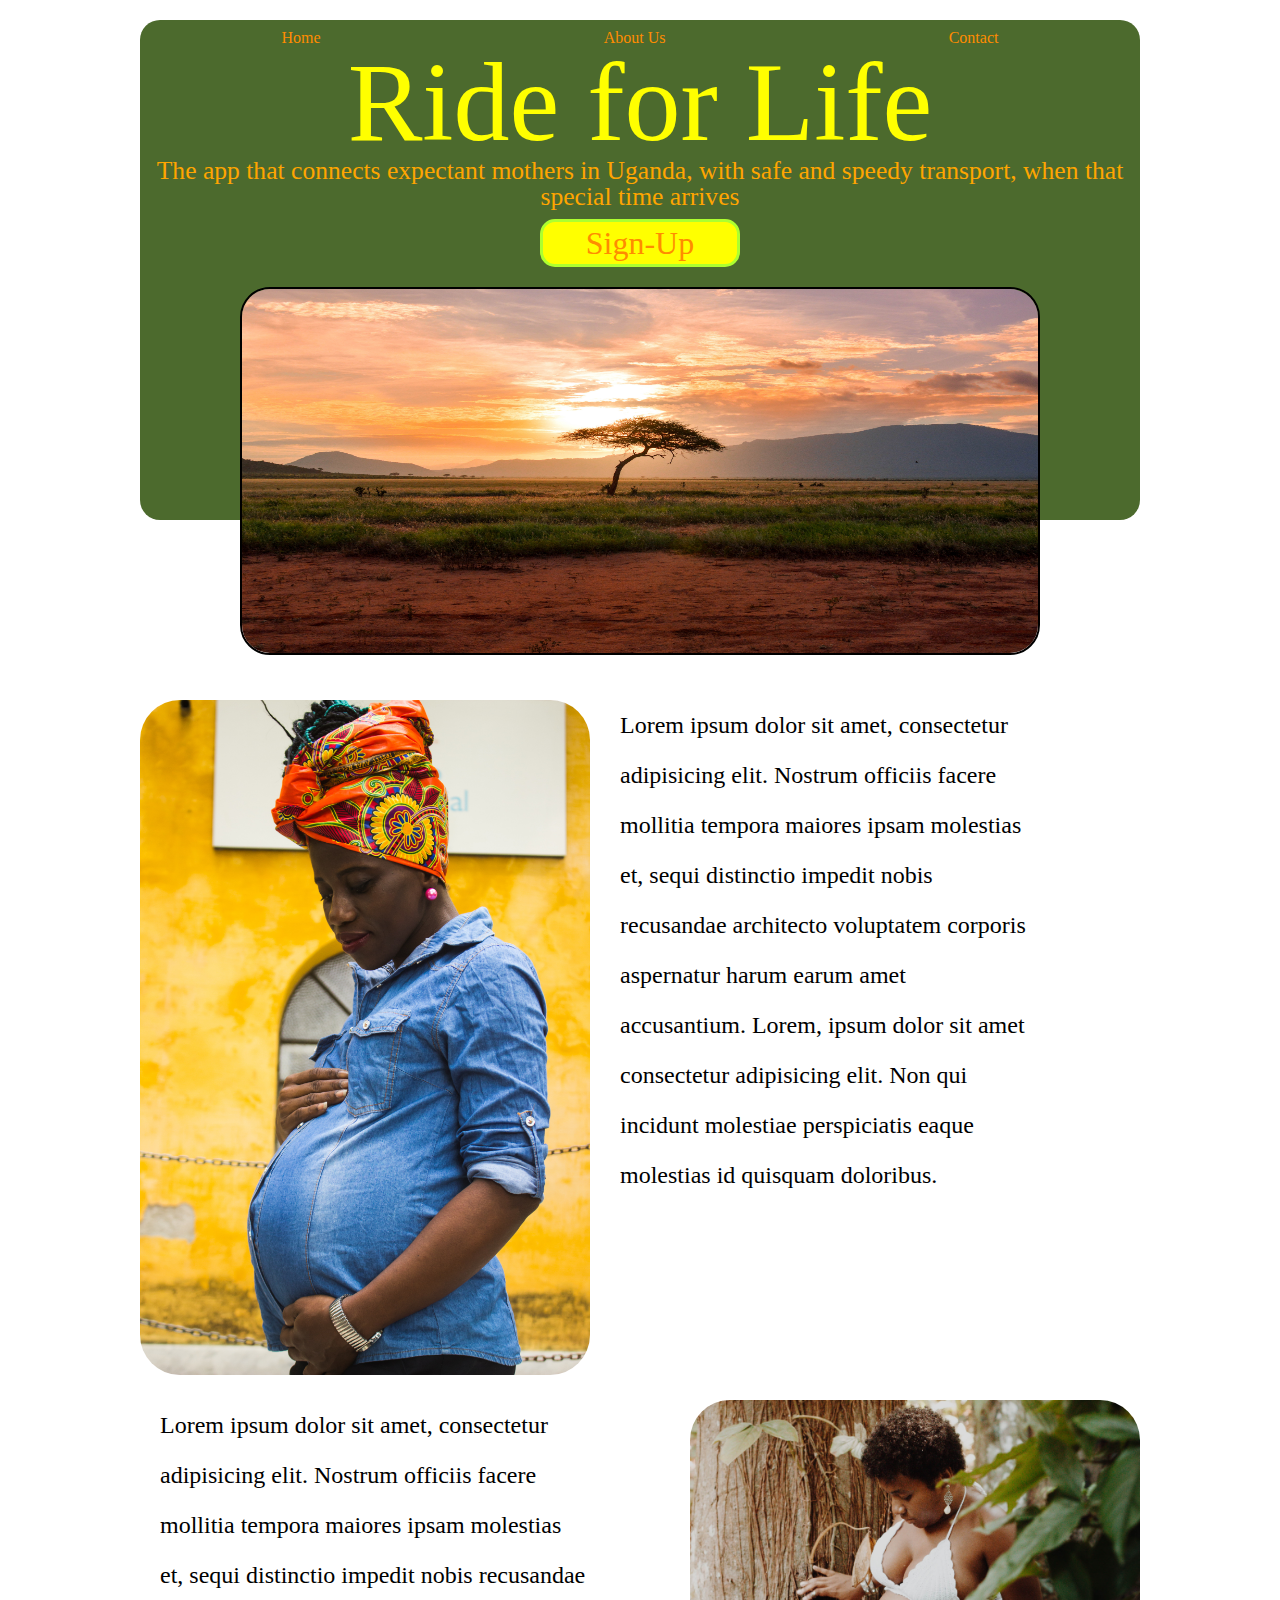
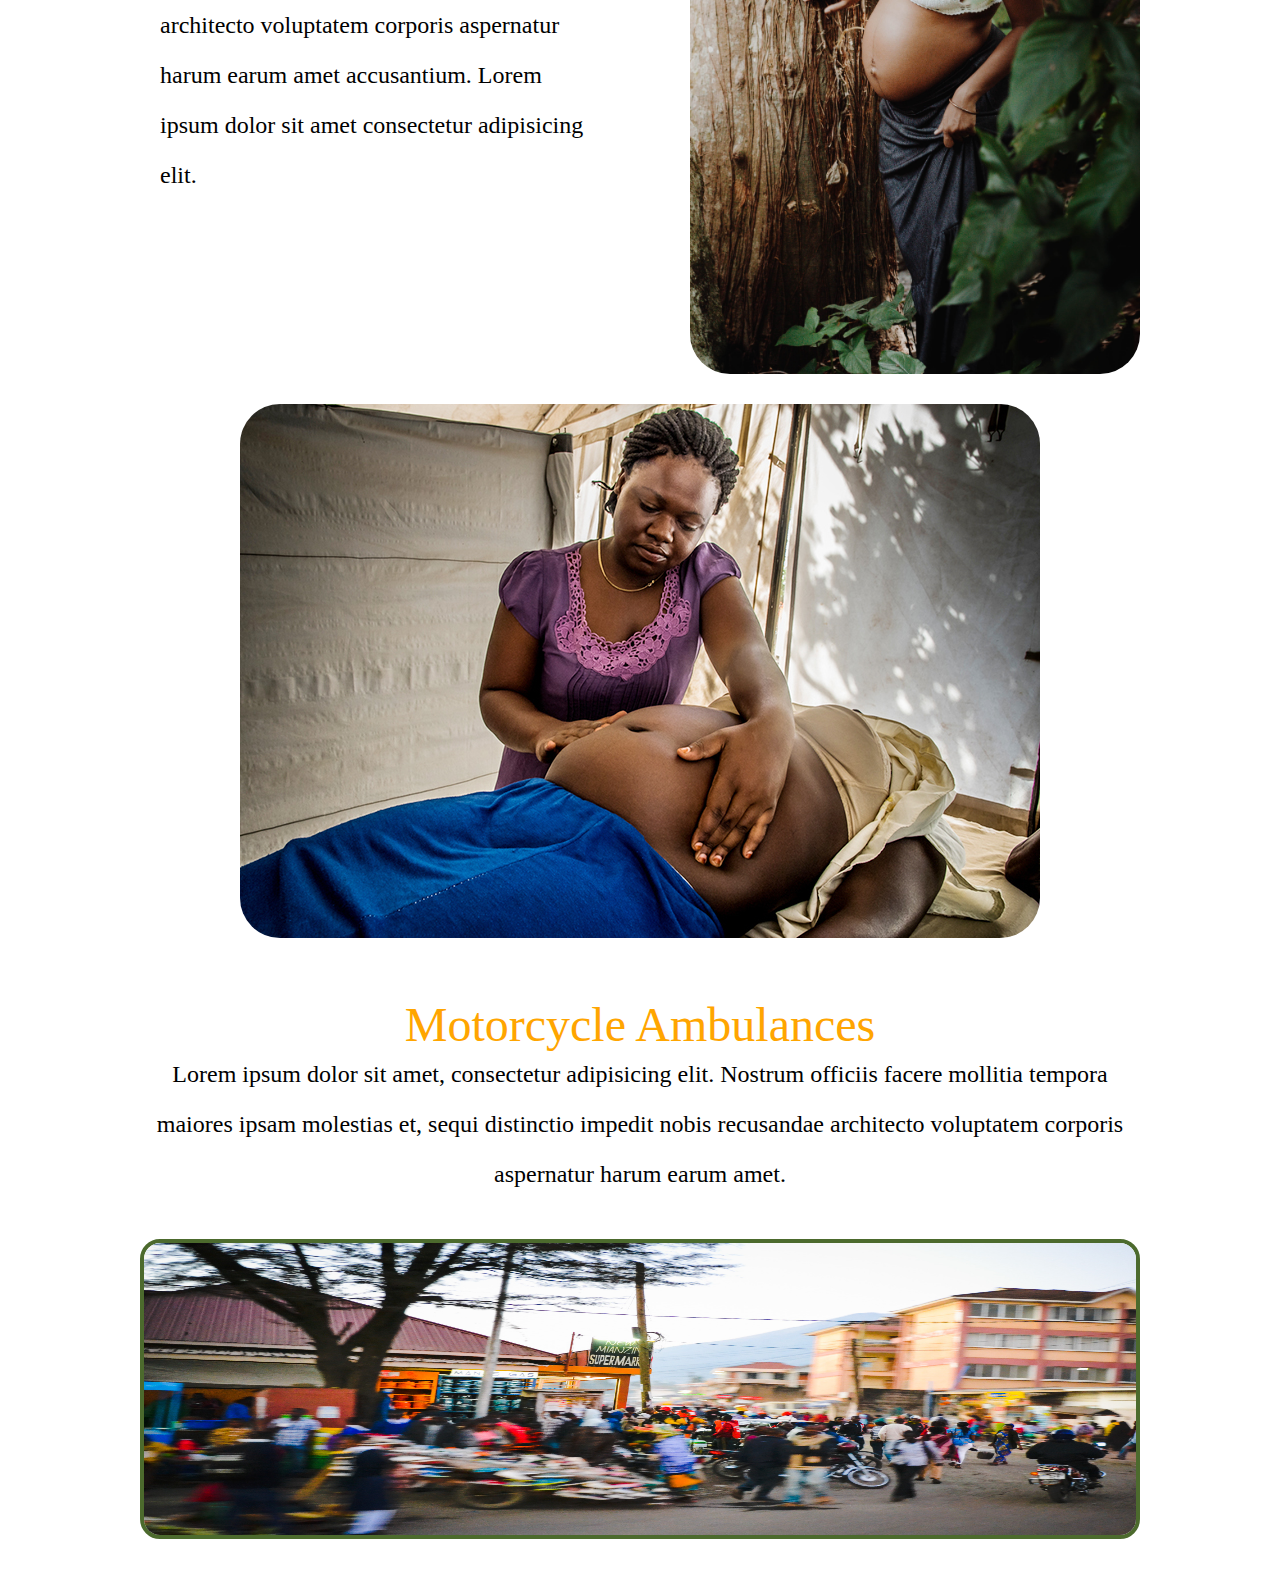
<file: index.html>
<!DOCTYPE html>
<html lang="en">
  <head>
    <meta charset="UTF-8" />
    <meta name="viewport" content="width=device-width, initial-scale=1.0" />
    <meta http-equiv="X-UA-Compatible" content="ie=edge" />

    <title>Ride for Life</title>
    <link rel="stylesheet" href="styles/index.css" />
    <script src="js/index.js" async></script>
  </head>
  <body>
    <div class="container">
      <header>
        <nav><a href="#"></a> <a href="about.html"></a> <a href="#"></a></nav>
        <div>
          <h1>Ride for Life</h1>
          <h3>
            The app that connects expectant mothers in Uganda, with safe and speedy transport, when that special time arrives
          </h3>
          <div class="sign-up"><a href="https://zen-mestorf-51f311.netlify.com/"> Sign-Up</a></div>
        </div>
        <img
          class="top-img"
          src="design-files\damian-patkowski-1295837-unsplash.jpg"
          alt="A tree stands alone in front of mountains at sunrise."
        />
      </header>
      <div class="middle-content">
        <img
          class="middle-img"
          src="design-files\expecting-fashion-person-1765353.jpg"
          alt="Pregnant woman with headscarf, holds her swollen belly."
        />
        <section>
          <div class="text-content">
            <p>
              Lorem ipsum dolor sit amet, consectetur adipisicing elit. Nostrum officiis facere mollitia tempora maiores ipsam
              molestias et, sequi distinctio impedit nobis recusandae architecto voluptatem corporis aspernatur harum earum amet
              accusantium. Lorem, ipsum dolor sit amet consectetur adipisicing elit. Non qui incidunt molestiae perspiciatis
              eaque molestias id quisquam doloribus.
            </p>
          </div>
        </section>
      </div>
      <section>
        <div class="lower-content">
          <img
            class="lower-img"
            src="design-files\ella-jardim-220672-unsplash.jpg"
            alt="Pregant woman in bikini top and long skirt walks around a tree."
          />
          <div class="text-content">
            <p>
              Lorem ipsum dolor sit amet, consectetur adipisicing elit. Nostrum officiis facere mollitia tempora maiores ipsam
              molestias et, sequi distinctio impedit nobis recusandae architecto voluptatem corporis aspernatur harum earum amet
              accusantium. Lorem ipsum dolor sit amet consectetur adipisicing elit.
            </p>
          </div>
        </div>
      </section>
      <section>
        <div class="bottom-img">
          <img src="design-files\msf196720_sgbv_uganda.jpg" alt="Woman getting maternity check-up" />
        </div>
        <div class="bottom-text-content">
          <h2>Motorcycle Ambulances</h2>
          <p>
            Lorem ipsum dolor sit amet, consectetur adipisicing elit. Nostrum officiis facere mollitia tempora maiores ipsam
            molestias et, sequi distinctio impedit nobis recusandae architecto voluptatem corporis aspernatur harum earum amet.
          </p>
        </div>
        <div class="bottom-image"><img src="design-files\africa-african-blur-2014342.jpg" alt="" /></div>
      </section>
    </div>
  </body>
</html>
</file>
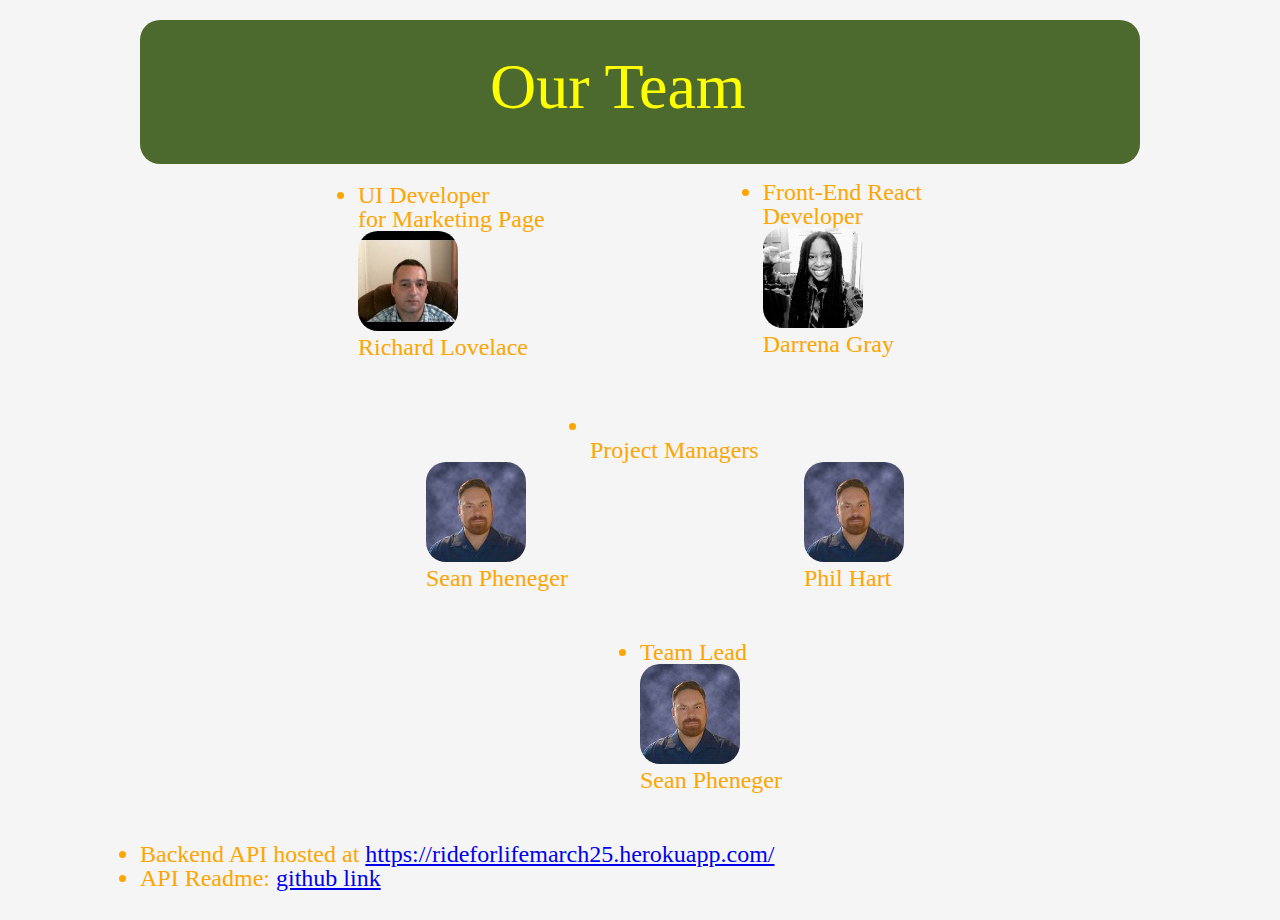
<file: about.html>
<!DOCTYPE html>
<html lang="en">
  <head>
    <meta charset="UTF-8" />
    <meta name="viewport" content="width=device-width, initial-scale=1.0" />
    <meta http-equiv="X-UA-Compatible" content="ie=edge" />
    <title>About Us</title>
    <link rel="stylesheet" href="styles/index.css" />
  </head>
  <body class="about">
    <header><h1>Our Team</h1></header>
<div class="front-end">
    <div class="ui-developer">
      <li>UI Developer <br> for Marketing Page</li>
      <img src="design-files\me_tn.jpg" alt="picture of UI developer" /> <br />
      Richard Lovelace<br />
    </div>
    <div class="front-end-react-developer">
      <li>Front-End React <br> Developer</li>
      <img src="design-files\darrena_tn.jpg" alt="picture of front-end React developer" /> <br />
      Darrena Gray<br />
    </div>
  </div>
  <div class="managers"><li> <br> Project  Managers</li></div>
    <div class="project-manager">
      <div class="first-project-manager">
      <img class="project-managers" src="design-files\profile-pic_160_tn.jpg" alt="picture of project manager" /> <br> Sean
      Pheneger<br />
    </div>
    <div class="second-project-manager">
      <img src="design-files\profile-pic_160_tn.jpg" alt="picture of project manager" /> <br> Phil Hart<br />
    </div>
  </div>
  <div class="team-lead">
      <li>Team Lead</li>
      <img src="design-files\profile-pic_160_tn.jpg" alt="picture of team lead" /> <br />Sean Pheneger
    </div>
  <div class="links">
    <li>
      Backend API hosted at <a href="https://rideforlifemarch25.herokuapp.com/">https://rideforlifemarch25.herokuapp.com/</a>
    </li>
    <li>API Readme: <a href="github link">github link</a> <br /></li>
  </div>
  </body>
</html>
</file>
<file: styles/index.css>
* {
  box-sizing: border-box;
}
html,
body {
  height: 100%;
  font-size: 62.5%;
}
.container {
  margin: 0 auto;
  max-width: 1000px;
}
/* http://meyerweb.com/eric/tools/css/reset/ 
   v2.0 | 20110126
   License: none (public domain)
*/
html,
body,
div,
span,
applet,
object,
iframe,
h1,
h2,
h3,
h4,
h5,
h6,
p,
blockquote,
pre,
a,
abbr,
acronym,
address,
big,
cite,
code,
del,
dfn,
em,
img,
ins,
kbd,
q,
s,
samp,
small,
strike,
strong,
sub,
sup,
tt,
var,
b,
u,
i,
center,
dl,
dt,
dd,
ol,
ul,
li,
fieldset,
form,
label,
legend,
table,
caption,
tbody,
tfoot,
thead,
tr,
th,
td,
article,
aside,
canvas,
details,
embed,
figure,
figcaption,
footer,
header,
hgroup,
menu,
nav,
output,
ruby,
section,
summary,
time,
mark,
audio,
video {
  margin: 0;
  padding: 0;
  border: 0;
  font-size: 100%;
  font: inherit;
  vertical-align: baseline;
}
/* HTML5 display-role reset for older browsers */
article,
aside,
details,
figcaption,
figure,
footer,
header,
hgroup,
menu,
nav,
section {
  display: block;
}
body {
  line-height: 1;
}
ol,
ul {
  list-style: none;
}
blockquote,
q {
  quotes: none;
}
blockquote:before,
blockquote:after,
q:before,
q:after {
  content: '';
  content: none;
}
table {
  border-collapse: collapse;
  border-spacing: 0;
}
.container {
  background-color: #ffffff;
}
.container header {
  background-color: #4c6a2d;
  text-align: center;
  border-radius: 20px;
  height: 500px;
  margin-top: 20px;
  padding-top: 10px;
}
.container header .sign-up {
  width: 20%;
  margin-left: 40%;
  border: 3px solid greenyellow;
  border-radius: 15px;
  font-size: 2rem;
  padding: 5px 0;
  background-color: yellow;
}
.container header .sign-up a:hover {
  border-radius: 10px;
  background-color: #4c6a2d;
}
.container header nav {
  display: flex;
  justify-content: space-around;
}
.container header a {
  text-decoration: none;
  color: darkorange;
}
.container header .top-img {
  margin-top: 20px;
  width: 80%;
  height: 75%;
  border-radius: 30px;
  border: 2px solid black;
}
@media (max-width: 500px) {
  .container header .top-img {
    display: none;
  }
}
.container header h1 {
  color: yellow;
  font-size: 7rem;
  padding-left: 0;
}
.container header h3 {
  color: orange;
  font-size: 1.6rem;
  margin-bottom: 1%;
}
.container .middle-content {
  display: flex;
  justify-content: space-between;
  margin-top: 180px;
}
@media (max-width: 500px) {
  .container .middle-content {
    margin-top: 20px;
  }
}
.container .middle-content .middle-img {
  border-radius: 40px;
  width: 45%;
  height: 45%;
}
.container .lower-content {
  display: flex;
  flex-direction: row-reverse;
  margin-top: 25px;
}
.container .lower-content .lower-img {
  width: 45%;
  height: 45%;
  border-radius: 40px;
}
.container .lower-content .text-content {
  width: 60%;
  padding-right: 100px;
  padding-left: 20px;
}
@media (max-width: 500px) {
  .container .lower-content .text-content {
    width: 60%;
    margin-left: 20px;
  }
}
.container .text-content {
  width: 85%;
  padding-left: 30px;
  padding-right: 20px;
}
.container p {
  font-size: 1.5rem;
  line-height: 50px;
}
@media (max-width: 500px) {
  .container p {
    line-height: 20px;
    font-size: 1rem;
  }
}
.container .bottom-text-content {
  text-align: center;
}
.container .bottom-text-content h2 {
  font-size: 3rem;
  text-align: center;
  margin-top: 60px;
  color: orange;
}
@media (max-width: 500px) {
  .container .bottom-text-content h2 {
    margin-top: 10px;
  }
}
.container .bottom-image img {
  height: 300px;
  width: 100%;
  border-radius: 20px;
  border: 4px solid #4c6a2d;
  margin-bottom: 40px;
  margin-top: 40px;
}
.container .bottom-img img {
  border-radius: 40px;
  height: 50%;
  margin-left: 10%;
  margin-top: 30px;
}
.about {
  max-width: 1000px;
  width: 100%;
  margin: 0 auto;
  font-size: 1.5rem;
  background-color: whitesmoke;
}
.about header {
  height: 16%;
  background-color: #4c6a2d;
  border-radius: 20px;
  margin-top: 20px;
}
.about header h1 {
  font-size: 4rem;
  padding-top: 35px;
  padding-left: 350px;
  color: yellow;
}
.about img {
  border-radius: 20px;
}
.about .project-manager {
  display: flex;
  justify-content: space-evenly;
  margin-left: 5%;
  color: orange;
}
.about .managers {
  margin-left: 45%;
}
.about .front-end {
  display: flex;
  justify-content: space-evenly;
}
.about .team-lead {
  margin-left: 50%;
  margin-bottom: 5%;
  color: orange;
}
.about .links li {
  margin: 0;
}
.about li {
  margin-top: 10%;
  color: orange;
}
.about .front-end {
  color: orange;
}
</file>
